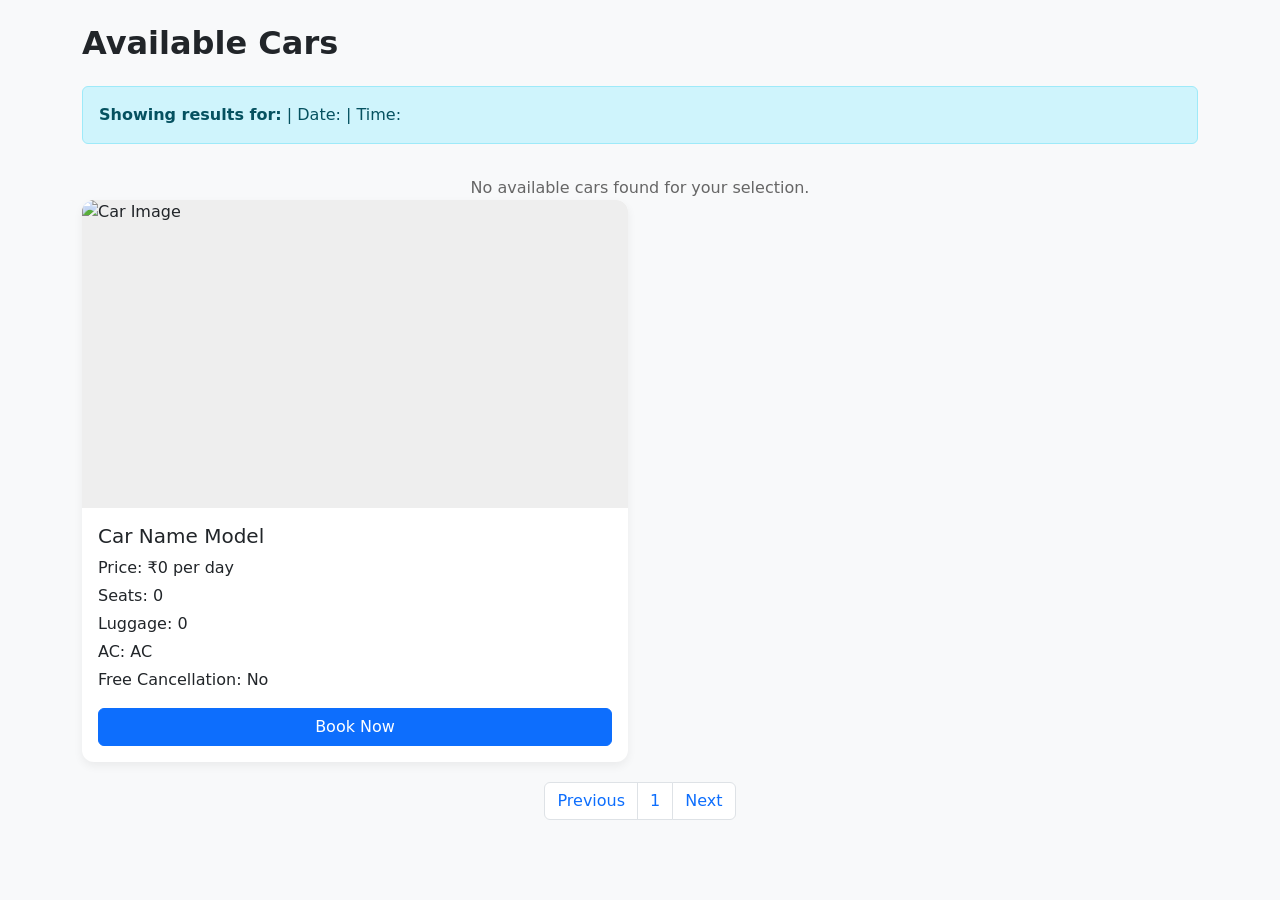
<file: src/main/resources/templates/availablecars.html>
<!DOCTYPE html>
<html xmlns:th="http://www.thymeleaf.org">
<head>
  <meta charset="UTF-8">
  <meta name="viewport" content="width=device-width,initial-scale=1"/>
  <title>Available Cars</title>

  <link href="https://cdn.jsdelivr.net/npm/bootstrap@5.3.2/dist/css/bootstrap.min.css" rel="stylesheet">

  <style>
    body { background-color: #f8f9fa; }

    h2.page-title {
        font-weight: 600;
        margin: 1rem 0 1.5rem;
    }

    .card {
        border: none;
        border-radius: 12px;
        box-shadow: 0 4px 10px rgba(0,0,0,0.06);
        transition: transform 0.18s ease;
        overflow: hidden;
        display: flex;
        flex-direction: column;
        height: 100%;
    }
    .card:hover { transform: translateY(-3px); }

    .hover-carousel {
        position: relative;
        width: 100%;
        padding-top: 56.25%;
        background-color: #eee;
        overflow: hidden;
    }
    .hover-carousel img {
        position: absolute;
        inset: 0;
        width: 100%;
        height: 100%;
        object-fit: cover;
        transition: opacity 0.45s ease-in-out;
        display: block;
    }

    .card-body { padding: 1rem; flex: 1 1 auto; }
    .btn-primary { width: 100%; }
    .no-cars { text-align:center; color:#666; margin-top:2rem; }
    .pagination { justify-content: center; margin-top: 1.25rem; }
  </style>
</head>
<body>
<div class="container mt-4 mb-5">
  <h2 class="page-title">Available Cars</h2>

  <!-- Filter Info Section -->
  <div class="alert alert-info mb-4" role="alert" th:if="${selectedModel}">
    <strong>Showing results for:</strong>
    <span th:text="${selectedModel}"></span> |
    Date: <span th:text="${pickupDate}"></span> |
    Time: <span th:text="${pickupTime}"></span>
  </div>

  <div th:if="${#lists.isEmpty(cars)}" class="no-cars">
    No available cars found for your selection.
  </div>

  <div class="row row-cols-1 row-cols-md-2 g-4" th:if="${!#lists.isEmpty(cars)}">
    <div class="col" th:each="car, iterStat : ${cars}">
      <div class="card h-100">

        <div class="hover-carousel" th:id="'hoverCarousel' + ${iterStat.index}"
             th:attr="data-images=${car.imageUrl}">
          <img class="carousel-img"
               th:src="@{${#strings.arraySplit(car.imageUrl,',')[0]}}"
               alt="Car Image">
        </div>

        <div class="card-body">
          <h5 class="card-title mb-2" th:text="${car.name} + ' ' + ${car.model}">Car Name Model</h5>
          <p class="mb-1">Price: ₹<span th:text="${car.price}">0</span> per day</p>
          <p class="mb-1">Seats: <span th:text="${car.seatingCapacity}">0</span></p>
          <p class="mb-1">Luggage: <span th:text="${car.luggageCapacity}">0</span></p>
          <p class="mb-1">AC: <span th:text="${car.acOrNonAc}">AC</span></p>
          <p class="mb-3">Free Cancellation: <span th:text="${car.isFreeCancellation}">No</span></p>

          <a th:href="@{/bookcar/{id}(id=${car.carId})}" class="btn btn-primary w-100">Book Now</a>
        </div>
      </div>
    </div>
  </div>

  <!-- Pagination -->
  <nav th:if="${totalPages > 1}">
    <ul class="pagination">
      <li class="page-item" th:classappend="${currentPage == 1} ? ' disabled'">
        <a class="page-link" th:href="@{/availablecars(page=${currentPage - 1})}">Previous</a>
      </li>

      <li class="page-item" th:each="i : ${#numbers.sequence(1, totalPages)}"
          th:classappend="${i == currentPage} ? ' active'">
        <a class="page-link" th:href="@{/availablecars(page=${i})}" th:text="${i}">1</a>
      </li>

      <li class="page-item" th:classappend="${currentPage == totalPages} ? ' disabled'">
        <a class="page-link" th:href="@{/availablecars(page=${currentPage + 1})}">Next</a>
      </li>
    </ul>
  </nav>
</div>

<script src="https://cdn.jsdelivr.net/npm/bootstrap@5.3.2/dist/js/bootstrap.bundle.min.js"></script>

<script>
  document.addEventListener('DOMContentLoaded', () => {
      document.querySelectorAll('.hover-carousel').forEach(carousel => {
          const data = carousel.getAttribute('data-images') || '';
          const images = data.split(',').map(s => s.trim()).filter(s => s.length > 0);
          if (images.length === 0) return;

          const imgEl = carousel.querySelector('img');
          let idx = 0;
          let intervalId = null;

          carousel.addEventListener('mouseenter', () => {
              if (images.length <= 1) return;
              idx = 1;
              imgEl.src = images[idx];
              intervalId = setInterval(() => {
                  idx = (idx + 1) % images.length;
                  imgEl.src = images[idx];
              }, 900);
          });

          carousel.addEventListener('mouseleave', () => {
              if (intervalId) {
                  clearInterval(intervalId);
                  intervalId = null;
              }
              imgEl.src = images[0];
          });
      });
  });
</script>
</body>
</html>
</file>
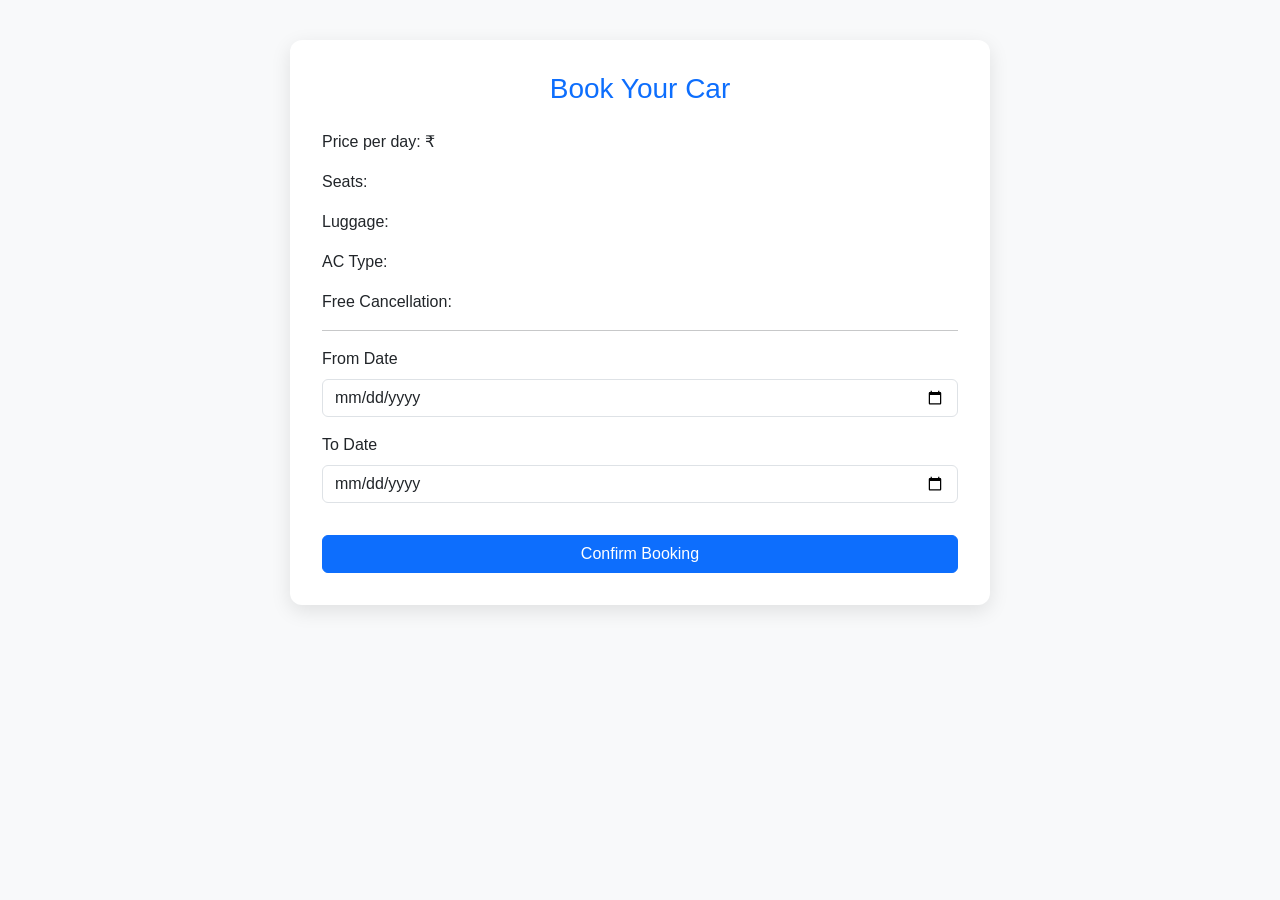
<file: src/main/resources/templates/bookcar.html>
<!DOCTYPE html>
<html xmlns:th="http://www.thymeleaf.org">
<head>
    <meta charset="UTF-8">
    <title>Book Car</title>
    <link href="https://cdn.jsdelivr.net/npm/bootstrap@5.3.2/dist/css/bootstrap.min.css" rel="stylesheet">

    <style>
        body { background-color: #f8f9fa; font-family: 'Poppins', sans-serif; }
        .booking-card {
          max-width: 700px;
          margin: 40px auto;
          background: #fff;
          border-radius: 12px;
          padding: 2rem;
          box-shadow: 0 6px 20px rgba(0,0,0,0.1);
        }
        .summary-box {
          background-color: #eef7ff;
          border-radius: 10px;
          padding: 1rem;
          margin-top: 1rem;
          display: none;
        }
        .summary-box.show { display: block; animation: fadeIn 0.4s ease-in; }
        @keyframes fadeIn { from {opacity: 0;} to {opacity: 1;} }
    </style>
</head>

<body>
<div class="container">
    <div class="booking-card">
        <h3 class="text-center mb-4 text-primary">Book Your Car</h3>

        <!-- Car details (auto-filled) -->
        <div>
            <h5 th:text="${car.name} + ' ' + ${car.model}"></h5>
            <p>Price per day: ₹<span th:text="${car.price}"></span></p>
            <p>Seats: <span th:text="${car.seatingCapacity}"></span></p>
            <p>Luggage: <span th:text="${car.luggageCapacity}"></span></p>
            <p>AC Type: <span th:text="${car.acOrNonAc}"></span></p>
            <p>Free Cancellation: <span th:text="${car.isFreeCancellation}"></span></p>
        </div>

        <hr>

        <!-- Booking Form -->
        <form id="bookingForm" th:action="@{/confirmBooking}" method="post">
            <input type="hidden" name="carId" th:value="${car.carId}" />

            <div class="mb-3">
                <label class="form-label">From Date</label>
                <input type="date" id="fromDate" name="fromDate" class="form-control" required>
            </div>

            <div class="mb-3">
                <label class="form-label">To Date</label>
                <input type="date" id="toDate" name="toDate" class="form-control" required>
            </div>

            <div id="summaryBox" class="summary-box">
                <p><strong>Total Days:</strong> <span id="totalDays">0</span></p>
                <p><strong>Total Price:</strong> ₹<span id="totalPrice">0</span></p>
            </div>

            <button type="submit" class="btn btn-primary w-100 mt-3">Confirm Booking</button>
        </form>
    </div>
</div>

<script>
    const price = parseFloat(document.querySelector('[th\\:text="${car.price}"]')?.textContent || 0);
    const fromInput = document.getElementById('fromDate');
    const toInput = document.getElementById('toDate');
    const totalDaysEl = document.getElementById('totalDays');
    const totalPriceEl = document.getElementById('totalPrice');
    const summaryBox = document.getElementById('summaryBox');

    function calc() {
      const from = new Date(fromInput.value);
      const to = new Date(toInput.value);
      if (from && to && to >= from) {
        const days = Math.ceil((to - from) / (1000*60*60*24)) + 1;
        totalDaysEl.textContent = days;
        totalPriceEl.textContent = (days * price).toLocaleString('en-IN');
        summaryBox.classList.add("show");
      } else {
        summaryBox.classList.remove("show");
      }
    }

    fromInput.addEventListener('change', calc);
    toInput.addEventListener('change', calc);
</script>
</body>
</html>
</file>
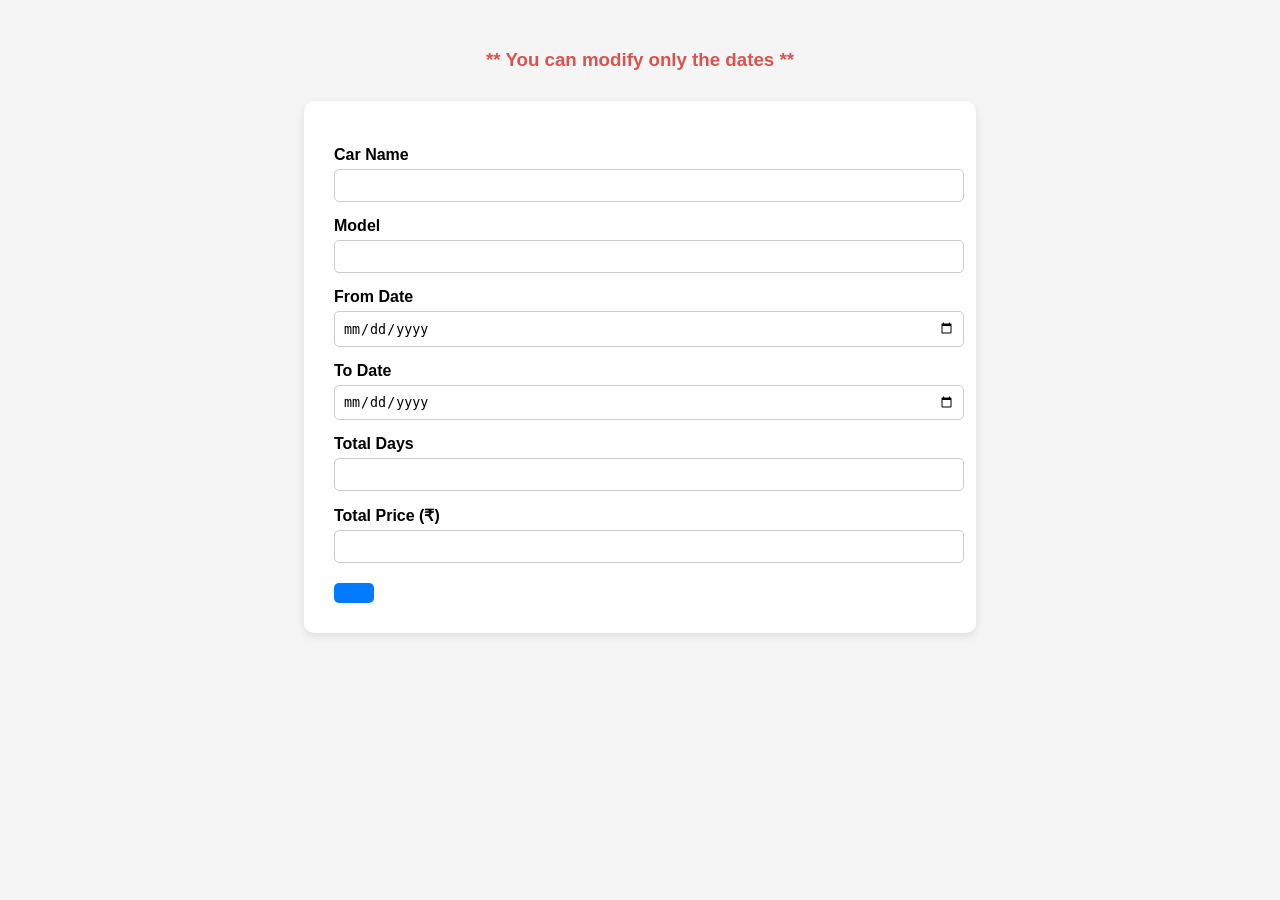
<file: src/main/resources/templates/bookingForm.html>
<!DOCTYPE html>
<html xmlns:th="http://www.thymeleaf.org">
<head>
  <title th:text="${isUpdate} ? 'Modify Booking' : 'Book Car'"></title>
  <style>
    body {
      font-family: Arial;
      background-color: #f5f5f5;
      padding: 20px;
    }
    h1 {
      text-align: center;
    }
    form {
      background: white;
      padding: 30px;
      border-radius: 10px;
      width: 50%;
      margin: 30px auto;
      box-shadow: 0 3px 8px rgba(0, 0, 0, 0.1);
    }
    label {
      display: block;
      margin-top: 15px;
      font-weight: bold;
    }
    input {
      width: 100%;
      padding: 8px;
      margin-top: 5px;
      border: 1px solid #ccc;
      border-radius: 5px;
    }
    button {
      margin-top: 20px;
      padding: 10px 20px;
      background-color: #007bff;
      color: white;
      border: none;
      border-radius: 5px;
      cursor: pointer;
    }
    button:hover {
      background-color: #0056b3;
    }
  </style>
</head>
<body>

<h1 th:text="${isUpdate} ? 'Modify Booking' : 'Book Car'"></h1>
<h3 style="text-align: center; color: #d9534f;"><strong>** You can modify only the dates **</strong></h3>
<form th:action="${isUpdate} ? @{/updateBooking} : @{/bookingSuccess}"
      th:object="${booking}" method="post">

  <!-- Hidden IDs -->
  <input type="hidden" th:field="*{bookingId}" />
  <input type="hidden" th:field="*{car.carId}" />

  <label>Car Name</label>
  <input type="text" th:value="${booking.car != null ? booking.car.name : 'N/A'}" readonly />

  <label>Model</label>
  <input type="text" th:value="${booking.car != null ? booking.car.model : 'N/A'}" readonly />

  <label>From Date</label>
  <!-- ✅ Revert back to th:field (so Spring binds it) but ensure value formats correctly -->
  <input type="date" th:field="*{fromDate}"
         th:value="${booking.fromDate != null ? #temporals.format(booking.fromDate, 'yyyy-MM-dd') : ''}"
         id="fromDate" required />

  <label>To Date</label>
  <input type="date" th:field="*{toDate}"
         th:value="${booking.toDate != null ? #temporals.format(booking.toDate, 'yyyy-MM-dd') : ''}"
         id="toDate" required />

  <label>Total Days</label>
  <input type="number" th:field="*{totalDays}" id="totalDays" readonly />

  <label>Total Price (₹)</label>
  <input type="number" th:field="*{totalPrice}" id="totalPrice" readonly />

  <input type="hidden" id="pricePerDay"
         th:value="${booking.car != null ? booking.car.price : 0}" />

  <button type="submit" th:text="${isUpdate} ? 'Confirm Update' : 'Confirm Booking'"></button>
</form>

<script>
  // ✅ Auto-update totalDays & totalPrice when dates change
  document.addEventListener("DOMContentLoaded", function() {
    const fromDate = document.getElementById("fromDate");
    const toDate = document.getElementById("toDate");
    const totalDays = document.getElementById("totalDays");
    const totalPrice = document.getElementById("totalPrice");
    const pricePerDay = parseFloat(document.getElementById("pricePerDay").value);

    function calculate() {
      const start = new Date(fromDate.value);
      const end = new Date(toDate.value);
      if (fromDate.value && toDate.value && end >= start) {
        const diffDays = Math.ceil((end - start) / (1000 * 60 * 60 * 24)) || 1;
        totalDays.value = diffDays;
        totalPrice.value = diffDays * pricePerDay;
      }
    }

    fromDate.addEventListener("change", calculate);
    toDate.addEventListener("change", calculate);

    // ✅ Run on page load to auto-calc when modifying
    calculate();
  });
</script>

</body>
</html>
</file>
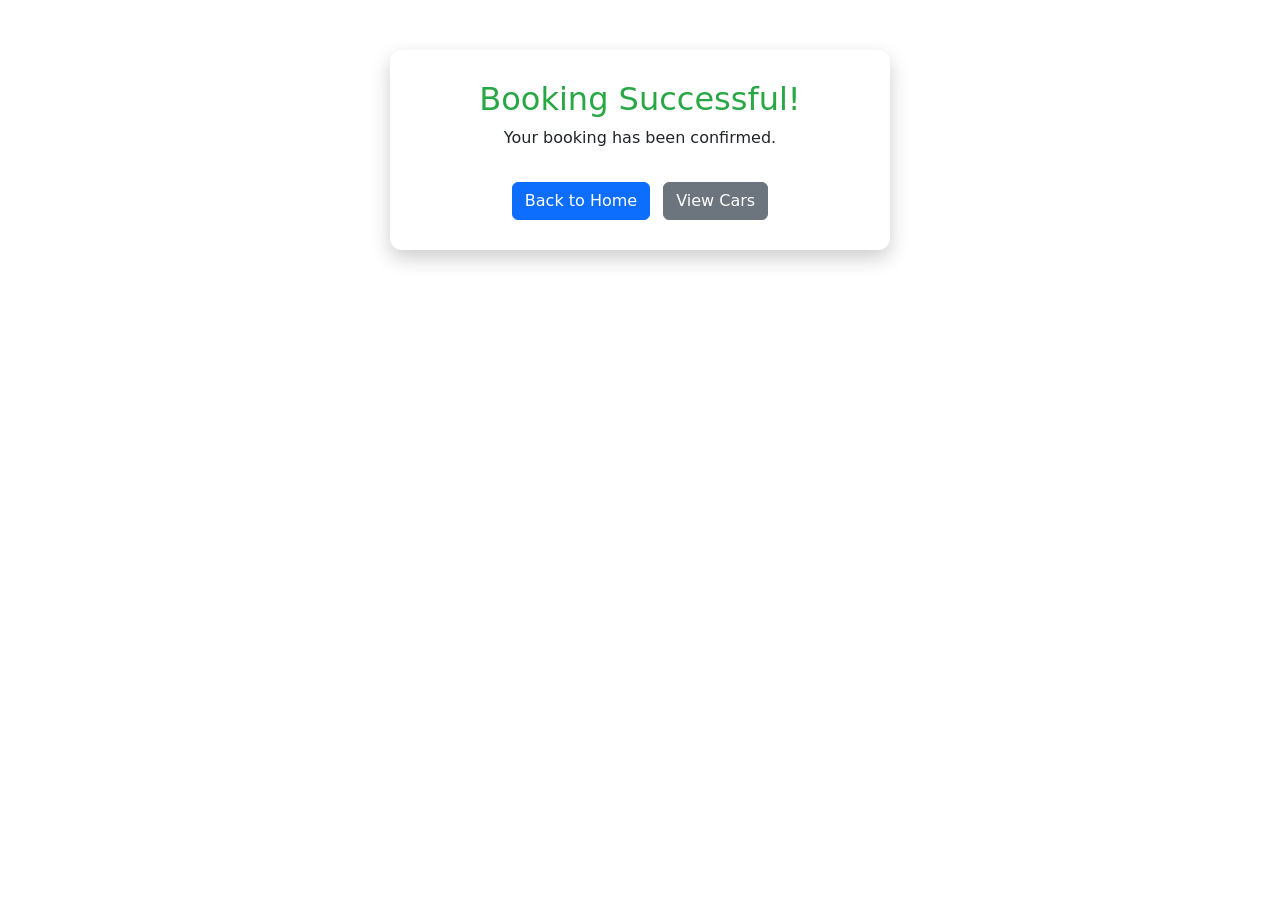
<file: src/main/resources/templates/bookingSuccess.html>
<!DOCTYPE html>
<html xmlns:th="http://www.thymeleaf.org">
<head>
    <meta charset="UTF-8">
    <title>Booking Confirmation</title>

    <!-- Bootstrap CSS -->
    <link href="https://cdn.jsdelivr.net/npm/bootstrap@5.3.2/dist/css/bootstrap.min.css" rel="stylesheet">

    <style>
        .confirmation-card {
            max-width: 500px;
            margin: 50px auto;
            padding: 30px;
            border-radius: 12px;
            box-shadow: 0 8px 20px rgba(0,0,0,0.2);
            text-align: center;
            transition: transform 0.3s, box-shadow 0.3s;
        }
        .confirmation-card:hover {
            transform: translateY(-5px);
            box-shadow: 0 12px 25px rgba(0,0,0,0.25);
        }
        .confirmation-card h2 {
            color: #28a745;
        }
    </style>
</head>
<body>
<div class="container">
    <div class="confirmation-card">
        <h2>Booking Successful!</h2>
        <p th:text="${message}">Your booking has been confirmed.</p>
        <a th:href="@{/index}" class="btn btn-primary mt-3">Back to Home</a>
        <a th:href="@{/cars}" class="btn btn-secondary mt-3 ms-2">View Cars</a>
    </div>
</div>

<!-- Bootstrap JS Bundle -->
<script src="https://cdn.jsdelivr.net/npm/bootstrap@5.3.2/dist/js/bootstrap.bundle.min.js"></script>
</body>
</html>
</file>
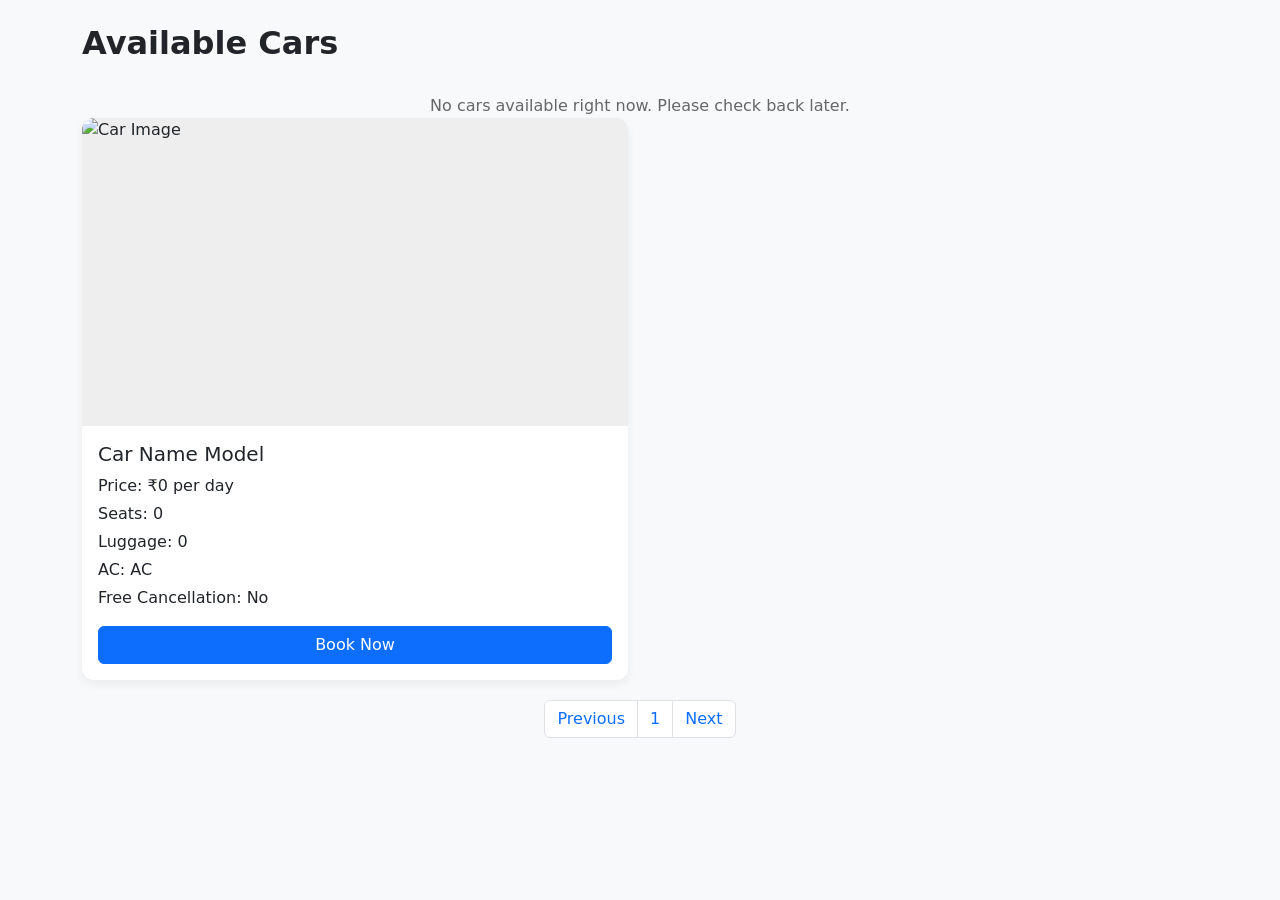
<file: src/main/resources/templates/cars.html>
<!DOCTYPE html>
<html xmlns:th="http://www.thymeleaf.org">
<head>
    <meta charset="UTF-8">
    <meta name="viewport" content="width=device-width,initial-scale=1"/>
    <title>Available Cars</title>

    <!-- Use CDN for Bootstrap to make sure CSS loads during testing -->
    <link href="https://cdn.jsdelivr.net/npm/bootstrap@5.3.2/dist/css/bootstrap.min.css" rel="stylesheet">

    <style>
        body { background-color: #f8f9fa; }

        h2.page-title {
            font-weight: 600;
            margin: 1rem 0 1.5rem;
        }

        .card {
            border: none;
            border-radius: 12px;
            box-shadow: 0 4px 10px rgba(0,0,0,0.06);
            transition: transform 0.18s ease;
            overflow: hidden;
            display: flex;
            flex-direction: column;
            height: 100%;
        }
        .card:hover { transform: translateY(-3px); }

        /* Fixed aspect ratio for the image area (16:9) to prevent runaway heights */
        .hover-carousel {
            position: relative;
            width: 100%;
            /* padding-top sets aspect ratio: 56.25% = 16:9 */
            padding-top: 56.25%;
            background-color: #eee;
            overflow: hidden;
        }
        /* image covers the area, positioned absolutely to the container */
        .hover-carousel img {
            position: absolute;
            inset: 0;
            width: 100%;
            height: 100%;
            object-fit: cover;
            transition: opacity 0.45s ease-in-out;
            display: block;
        }

        .card-body { padding: 1rem; flex: 1 1 auto; }
        .btn-primary { width: 100%; }
        .no-cars { text-align:center; color:#666; margin-top:2rem; }

        /* Pagination center */
        .pagination { justify-content: center; margin-top: 1.25rem; }
    </style>
</head>
<body>
<div class="container mt-4 mb-5">
    <h2 class="page-title">Available Cars</h2>

    <div th:if="${#lists.isEmpty(cars)}" class="no-cars">
        No cars available right now. Please check back later.
    </div>

    <!-- Grid: 1 column default, 2 columns on md and up -->
    <div class="row row-cols-1 row-cols-md-2 g-4" th:if="${!#lists.isEmpty(cars)}">
        <div class="col" th:each="car, iterStat : ${cars}">
            <div class="card h-100">

                <!-- Hover carousel: data-images contains comma-separated URLs -->
                <div class="hover-carousel" th:id="'hoverCarousel' + ${iterStat.index}"
                     th:attr="data-images=${car.imageUrl}">
                    <!-- Default (first) image shown initially -->
                    <img class="carousel-img"
                         th:src="@{${#strings.arraySplit(car.imageUrl,',')[0]}}"
                         alt="Car Image">
                </div>

                <!-- Card content -->
                <div class="card-body">
                    <h5 class="card-title mb-2" th:text="${car.name} + ' ' + ${car.model}">Car Name Model</h5>

                    <p class="mb-1">Price: ₹<span th:text="${car.price}">0</span> per day</p>
                    <p class="mb-1">Seats: <span th:text="${car.seatingCapacity}">0</span></p>
                    <p class="mb-1">Luggage: <span th:text="${car.luggageCapacity}">0</span></p>
                    <p class="mb-1">AC: <span th:text="${car.acOrNonAc}">AC</span></p>
                    <p class="mb-3">Free Cancellation: <span th:text="${car.isFreeCancellation}">No</span></p>

                    <a th:href="@{/bookcar/{id}(id=${car.carId})}" class="btn btn-primary w-100">Book Now</a>
                </div>
            </div>
        </div>
    </div>

    <!-- Pagination -->
    <nav th:if="${totalPages > 1}">
        <ul class="pagination">
            <li class="page-item" th:classappend="${currentPage == 1} ? ' disabled'">
                <a class="page-link" th:href="@{/cars(page=${currentPage - 1})}">Previous</a>
            </li>

            <li class="page-item" th:each="i : ${#numbers.sequence(1, totalPages)}"
                th:classappend="${i == currentPage} ? ' active'">
                <a class="page-link" th:href="@{/cars(page=${i})}" th:text="${i}">1</a>
            </li>

            <li class="page-item" th:classappend="${currentPage == totalPages} ? ' disabled'">
                <a class="page-link" th:href="@{/cars(page=${currentPage + 1})}">Next</a>
            </li>
        </ul>
    </nav>
</div>

<!-- Bootstrap JS (optional) -->
<script src="https://cdn.jsdelivr.net/npm/bootstrap@5.3.2/dist/js/bootstrap.bundle.min.js"></script>

<script>
    // Hover carousel logic: rotate images on hover, reset to first on leave
    document.addEventListener('DOMContentLoaded', () => {
        document.querySelectorAll('.hover-carousel').forEach(carousel => {
            const data = carousel.getAttribute('data-images') || '';
            // split and trim URLs
            const images = data.split(',').map(s => s.trim()).filter(s => s.length > 0);
            if (images.length === 0) return;

            const imgEl = carousel.querySelector('img');
            let idx = 0;
            let intervalId = null;

            carousel.addEventListener('mouseenter', () => {
                if (images.length <= 1) return;
                idx = 1; // start at second image when hovered
                // show first hovered image immediately
                imgEl.src = images[idx];
                intervalId = setInterval(() => {
                    idx = (idx + 1) % images.length;
                    imgEl.src = images[idx];
                }, 900); // change speed as desired
            });

            carousel.addEventListener('mouseleave', () => {
                if (intervalId) {
                    clearInterval(intervalId);
                    intervalId = null;
                }
                // reset to first image
                imgEl.src = images[0];
            });
        });
    });
</script>
</body>
</html>
</file>
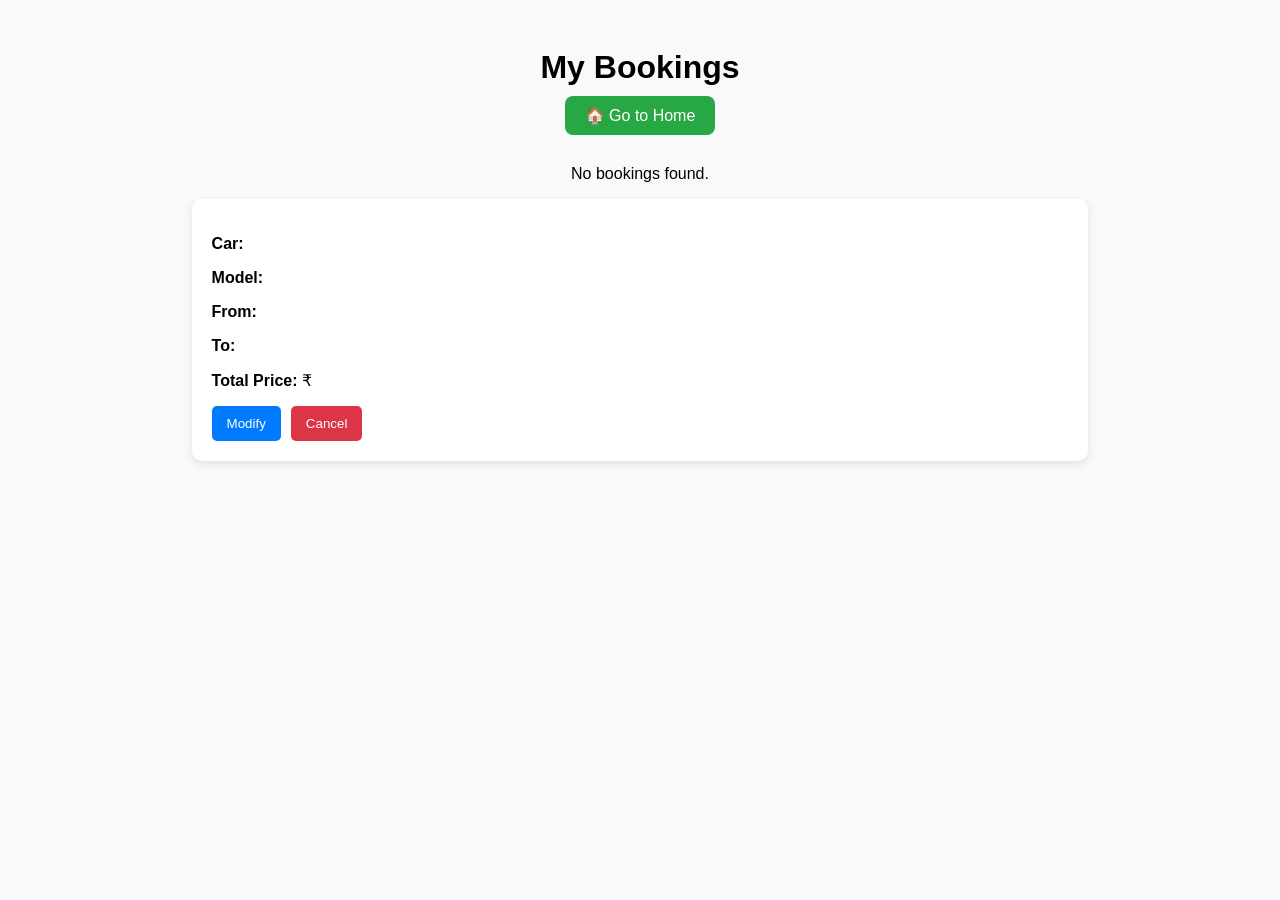
<file: src/main/resources/templates/myBookings.html>
<!DOCTYPE html>
<html xmlns:th="http://www.thymeleaf.org">
<head>
  <title>My Bookings</title>
  <style>
    body {
      font-family: Arial;
      background-color: #f8f9fa;
      padding: 20px;
    }
    h1 {
      text-align: center;
      margin-bottom: 10px;
    }
    .home-button {
      display: block;
      margin: 0 auto 30px auto;
      background-color: #28a745;
      color: white;
      border: none;
      padding: 10px 20px;
      border-radius: 8px;
      cursor: pointer;
      font-size: 16px;
      text-decoration: none;
      text-align: center;
      width: fit-content;
    }
    .home-button:hover {
      background-color: #218838;
    }
    .booking-card {
      background: white;
      padding: 20px;
      border-radius: 10px;
      box-shadow: 0 3px 8px rgba(0,0,0,0.1);
      margin-bottom: 20px;
      width: 70%;
      margin-left: auto;
      margin-right: auto;
    }
    .buttons {
      display: flex;
      gap: 10px;
      margin-top: 15px;
    }
    button {
      padding: 10px 15px;
      border: none;
      border-radius: 5px;
      cursor: pointer;
      color: white;
    }
    .modify { background-color: #007bff; }
    .cancel { background-color: #dc3545; }
    button:hover { opacity: 0.8; }
  </style>
</head>
<body>

<h1>My Bookings</h1>

<!-- Home button -->
<a href="/" class="home-button">🏠 Go to Home</a>

<div th:if="${#lists.isEmpty(bookings)}" style="text-align:center;">
  <p>No bookings found.</p>
</div>

<div th:each="booking : ${bookings}" class="booking-card">
  <p><b>Car:</b> <span th:text="${booking.car != null ? booking.car.name : 'N/A'}"></span></p>
  <p><b>Model:</b> <span th:text="${booking.car != null ? booking.car.model : 'N/A'}"></span></p>
  <p><b>From:</b> <span th:text="${booking.fromDate}"></span></p>
  <p><b>To:</b> <span th:text="${booking.toDate}"></span></p>
  <p><b>Total Price:</b> ₹<span th:text="${booking.totalPrice}"></span></p>

  <div class="buttons">
    <a th:href="@{'/modifyBooking/' + ${booking.bookingId}}">
      <button class="modify">Modify</button>
    </a>

    <form th:action="@{'/cancelBooking/' + ${booking.bookingId}}" method="post" style="display:inline;">
      <button type="submit" class="cancel">Cancel</button>
    </form>
  </div>
</div>

</body>
</html>
</file>
